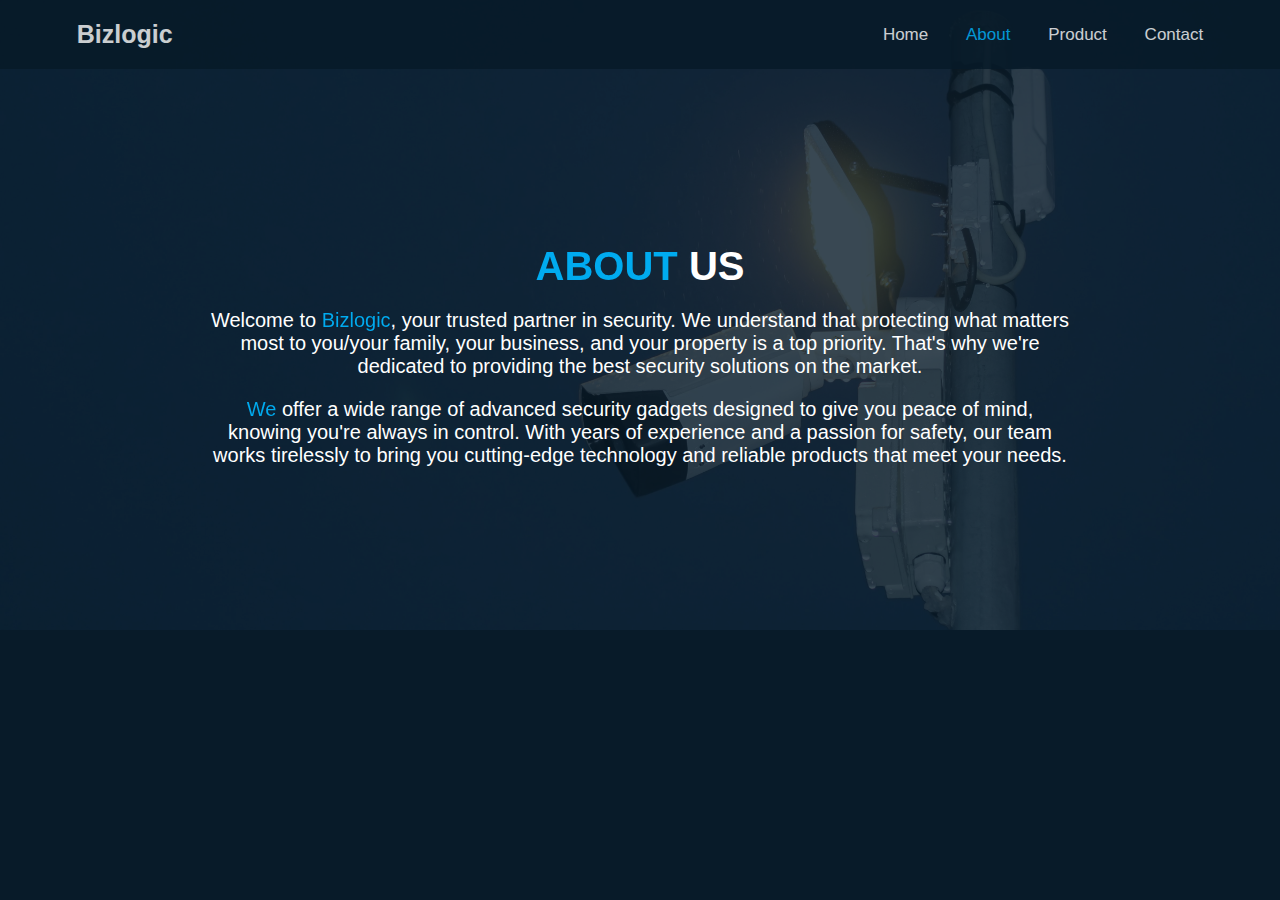
<file: contact.html>
<!DOCTYPE html>
<html lang="en">
<head>
    <meta charset="UTF-8">
    <meta name="viewport" content="width=device-width, initial-scale=1.0">
    <title>Bizlogic</title>
    <link rel="stylesheet" href="about.css">


    <!-- GOOOGLE FONTS -->
    <link rel="stylesheet" href="https://fonts.googleapis.com/css2?family=Material+Symbols+Rounded:opsz,wght,FILL,GRAD@20..48,100..700,0..1,-50..200&icon_names=arrow_forward" />

    <!-- BOX ICONS -->
    <link href='https://unpkg.com/boxicons@2.1.4/css/boxicons.min.css' rel='stylesheet'>

</head>
<body>
    <!--    HEADER DESIGN      -->
    <header class="header">
        <a href="#" class="logo">Bizlogic</a>
        <div class="bx  bx-menu" id="menu-icon"></div>

        <nav class="navbar">
            <a href="index.html">Home</a>
            <a href="about.html" class="active">About</a>
            <a href="product.html">Product</a>
            <a href="contact.html">Contact</a>

            <span class="active-nav"></span>
        </nav> 
    </header>

    <!-- SECTION 1 -->
     <section class="section1">
        <div class="section1-content">
            <h1><span>ABOUT</span> US</h1>
            <!-- <p>Detective And Defensive Security Equipment</p> -->
            <p>Welcome to <span>Bizlogic</span>, your trusted partner in security. We understand that protecting what matters most to you/your family, your 
                business, and your property is a top priority. That's why we're dedicated to providing the best security solutions on the market.</p>
            <p><span>We</span> offer a wide range of advanced security gadgets designed to give you peace of mind, knowing you're always in control. With years of experience and a passion for safety, our team works tirelessly to bring you cutting-edge technology and reliable 
                products that meet your needs.</p>
        </div>
     </section>
</file>
<file: about.css>
*{
    margin: 0;
    padding: 0;
    box-sizing: border-box;
    text-decoration: none;
    border: none;
    outline: none;
    scroll-behavior: smooth;
    font-family: 'poppins', sans-serif;
}

:root {
    --bo-color: #EF476F;
    --bg-color: #081b29;
    --second-bg-color: #112e42;
    --text-color: #ededed;
    --main-color: #00abf0;
    --this-color: #2B5288;
    --that-color: #E5E0D9;
}

section {
    min-height: 100vh;
    padding: 10rem 9% 2rem;
}

span {
    background: var(--main-color);
    background-clip: text;
    color: transparent;
    -webkit-background-clip: text;
}

/* MENU-ICON */
#menu-icon {
    position: relative;
    font-size: 3.6rem;
    color: var(--text-color);
    cursor: pointer;
    display: none;
}

html {
    font-size: 62.5%;
    overflow-x: hidden;
}

body {
    background: var(--bg-color);
    color: var(--text-color);
}

.header {
    background: var(--bg-color);
    position: fixed;
    top: 0;
    left: 0;
    width: 100%;
    padding: 2rem 6%;
    opacity: 85%;
    /* background: transparent; */
    display: flex;
    justify-content: space-between;
    align-items: center;
    z-index: 100;
    transition: .3s;
}

header.sticky {
    background: var(--bg-color);
}

.logo {
    position: relative;
    font-size: 2.5rem;
    color: var(--text-color);
    font-weight: 600;
}

.navbar {
    position: relative;
}

.navbar a {
    font-size: 1.7rem;
    color: var(--text-color);
    font-weight: 500;
    margin-left: 3.5rem;
    transition: .3s;
}

.navbar a:hover, .navbar a.active {
    color: var(--main-color);
}
/* MENU-ICON */
#menu-icon {
    position: relative;
    font-size: 3.6rem;
    color: var(--text-color);
    cursor: pointer;
    display: none;
}


/* SECTION 1 */
.section1 {
    display: flex;
    align-items: center;
    justify-content: center;
    position: relative; 
    min-height: 70vh;
}

.section1::before {
    content: "";
    position: absolute; 
    top: 0;
    left: 0;
    right: 0;
    bottom: 0;
    background: url(hmm/Header\ \(2\).jpg) no-repeat center;
    background-size: cover;
    opacity: 0.2;
    z-index: 0; 
}

.section1-content {
    position: relative;
    z-index: 1; 
    font-size: 2rem;
    color: white; 
    text-align: center;
    max-width: 900px;
    padding: 20px;
}

/* @media (max-width: 768px) {
    .section1-content {
        max-width: 1000px !important;
    }
} */

.section1-content h1 {
    margin-bottom: 20px;
}

.section1-content p {
    width: 100%;
    margin-top: 20px;
}

/* SECTION 2 */
.section2 {
    color: var(--text-color);
    display: flex;
    flex-wrap: wrap;
    align-items: center;
    justify-content: center;
    margin-top: -100px;
}

@media (max-width: 1000px) {
    .sec2 {
        gap: 20px !important;
        flex-direction: column !important;
    }

    .sec2-image img {
        width: 100%;
    }

    .sec2-vision p {
        width: 100% !important;
    }

    .sec2-vision h2 {
        margin-top: 30px !important;
    }
}

.sec2 {
    gap: 50px;
    display: flex;
    justify-content: space-between
}

.sec2-image img {
    border-radius: 8px;
    margin-left: -110px;
}

.sec2-image img:hover {
    transform: scale(1.01)translateY(-3px);
  }

.sec2-vision h2 {
    font-size: 4rem;
    margin-top: 50px;
}

.sec2-vision p {
    margin-top: 20px;
    width: 80%;
    font-size: 2rem;
}


/* SECTION 3 */
.section3 {
    background: var(--second-bg-color);
    text-align: center;
}

.sec3 {
    display: flex;
    flex-wrap: wrap;
    justify-content: center;
    /* justify-content: space-between; */
    gap: 80px;
}

.all-sec {
    display: flex;
    flex-direction: column; 
    align-items: center; 
}

.icon-row {
    align-items: center; 
}

.icon-row i {
    font-size: 50px;

}

@media (max-width: 768px) {
    .sec3 {
        gap: 45px;
    }

    .icon-row i {
        font-size: 35px;
    }
}

.icon-row h1 {
    font-size: 2.2rem;
    margin-top: 10px;
    margin-bottom: 3px;
}

.sec3-line {
    display: flex;
    justify-content: center;
    margin-top: -75px;
    margin-bottom: -75px;
}

.line-sec3 {
    width: 4px; 
    height: 150px; 
    background-color: rgb(223, 214, 214); 
    transform: rotate(89.5deg);
}

.sec3-word {
    max-width: 200px; 
   font-size: 1.8rem;
   margin-top: 20px;
}

/* SECTION 4 */
.section4 {
    color: var(--text-color);
    min-height: 70vh;
}

.sec4-head {
    width: 100%;
    display: flex;
    flex-wrap: wrap;
    justify-content: center;
    justify-content: space-between;
}

@media (max-width: 768px) {
    .sec4-head {
        flex-direction: column;
        gap: 30px;
    }

    .sec4-sub1 {
        width: 100% !important;
    }
}

.sec4-sub1 {
    width: 40%;
    font-size: 1.5rem;
}

.sub1-head h1 {
    margin-bottom: 10px;
}

.sub1-p p {
    line-height: 19px;
}

.sec4-animation {
    display: flex;
    flex-wrap: wrap;
    gap: 600px;
    margin-top: 50px;
}

@media (max-width: 768px) {
    .sec4-animation {
        gap: 100px;
        flex-wrap: nowrap;
        width: 100% !important;
    }

    .sec4-last {
        text-align: center;
    }
}

.sec4-last {
    display: flex;
    justify-content: center;
    margin-top: 40px;
    margin-bottom: 30px;
}

.sec4-last h2 {
    font-size: 2rem;
}


/* SECTION 11 */
.section11 {
    background: var(--second-bg-color);
    font-size: 1.5rem;
    display: flex;
    justify-content: center;
    padding-top: 50px;
    min-height: 20vh;
}


.chi {
    display: flex;
    flex-direction: row;
    justify-content: center;
}



.school-0 {
    margin-bottom: 30px
}

.school {
    display: flex;
    flex-wrap: wrap;
    gap: 30px;
}

.school-1, .school-2 {
    width: 50%;
}

.last h2 {
    margin-bottom: 30px;
}

.last p {
    margin-bottom: 10px;
}

.last a {
    color: rgb(177, 14, 14);
}


/* footer  */
.footer {
    display: flex;
    justify-content: space-between;
    align-items: center;
    flex-wrap: wrap;
    padding: 2rem 9%;
    background: var(--bg-color);
}

.footer-text, .footer-iconTop {
    position: relative;
}

.footer-text p {
    font-size: 1.6rem;
}

.footer-iconTop a {
    position: relative;
    display: inline-flex;
    justify-content: center;
    align-items: center;
    padding: .8rem;
    background: var(--main-color);
    border: .2rem solid var(--main-color);
    border-radius: .6rem;
    z-index: 1;
    overflow: hidden;
}

.footer-iconTop a::before {
    content: "";
    position: absolute;
    top: 0;
    left: 0;
    width: 0;
    height: 100%;
    background: var(--second-bg-color);
    z-index: -1;
    transition: .5s;
}

.footer-iconTop a:hover::before {
    width: 100%;
}

.footer-iconTop a i {
    font-size: 1.5rem;
    color: var(--bg-color);
    transition: .5s;
}

.footer-iconTop a:hover i {
    color: var(--main-color);
}











































@media (max-width: 768px) {
    .header {
        background: var(--bg-color);
    }

    #menu-icon {
        display: block;
    }
    .navbar {
        position: absolute;
        top: 100%;
        left: -100%;
        width: 100%;
        padding: 1rem 4%;
        background: var(--main-color);
        box-shadow: 0 .5rem 1rem rgba(0, 0, .2);
        border-radius: 0 0 1rem 1rem;
        transition: .25s ease;
        transition-delay: .25s;
        z-index: 1;
    }

    .navbar.active {
        left: 0;
        transition-delay: 0s;
    }

    .navbar .active-nav {
        position: absolute;
        top: 0;
        left: -100%;
        width: 100%;
        height: 100%;
        background: var(--bg-color);
        border-top: .1rem solid rgba(0, 0, 0, .2);
        z-index: -1;
        transition: .25s  ease;
        transition-delay: 0s;
    }

    .navbar.active .active-nav {
        transition-delay: .25s;
        left: 0;
    }

    .navbar a {
        display: block;
        font-size: 2rem;
        margin: 3rem 0;
        transform: translateX(-20rem);
        transition: .25s ease;
        transition-delay: 0s;
    }

    .navbar.active a {
        transform: translateX(0);
        transition-delay: .25s;
    }



















/* section9 */
.chi {
    font-size: 1.5rem;
    flex-direction: column;
}

.chi h1, h2 {
    font-size: 2rem;
}

.ourschool {
    margin-bottom: 20px;
}

.school-1, .school-2 {
    width: 100%;
} 
    
.school-0 {
    margin-bottom: 7px;
}

.last h2 {
    margin-bottom: 10px;
}

    /* footer */
    .footer {
        flex-direction: column-reverse;
    }

    .footer-text p {
        font-size: 1.2rem;
    }

    .footer p {
        margin-top: 2rem;
        text-align: center;
    }
}
</file>
